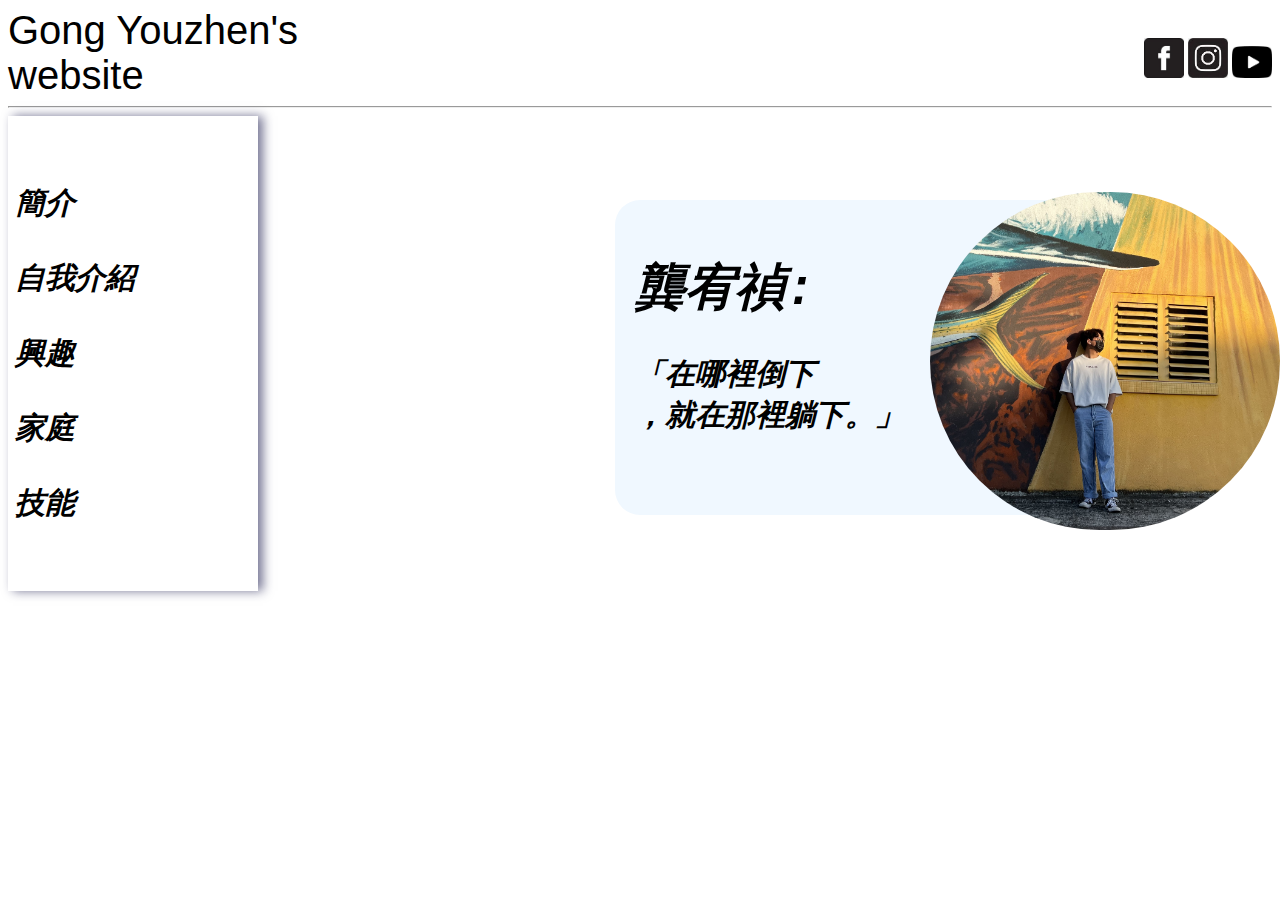
<file: index.html>
<!DOCTYPE html>
<html lang="en">
<head>
    <meta charset="UTF-8">
    <meta name="viewport" content="width=device-width, initial-scale=1.0">
    <title>11+3B017003+龔宥禎</title>
    <link rel="stylesheet" href="p.css">
    <div class="header">
        <div class="gong">
            Gong Youzhen's<br>
            website        
        </div>
        <div class="fb">
            <a href="https://www.facebook.com/profile.php?id=100007241942270" target="_blank"><img src="facebook-social-media-icon-design-template-vector-png_127037.jpg" width="40px"></a>
            <a href="https://www.instagram.com/sb_911118/"><img src="下載.jpg" width="40px"></a>
            <a href="https://www.youtube.com/channel/UCI19k43XNnHUoQeyhTyNmmA"><img src="images.png" width="40px"></a>
        </div>
    </div>
        
    <hr>
</head>
<aside>
    <div class="side-menu">
        <nav>
            <a href="index.html"><i class="tou fab fa-affiliatetheme"></i>簡介</a>
            <a href="自我介紹.html"><i class="tou fab fa-alipay"></i>自我介紹</a>
            <a href="興趣.html"><i class="tou fas fa-ambulance"></i>興趣</a>
            <a href="家庭.html"><i class="tou fas fa-american-sign-language-interpreting"></i>家庭</a>
            <a href="技能.html"><i class="tou fab fa-angellist"></i>技能</a>
        </nav>
    </div>
</aside>
<body>
    <div class="text">
        <h1 class="size1"> 龔宥禎:</h1>
        <h2 class="size2">「在哪裡倒下<br>，就在那裡躺下。」</h2>
    </div>
    <div>
        <img class="pic1"src="照片.jpg">
    </div>   
</body>
</html>
</file>
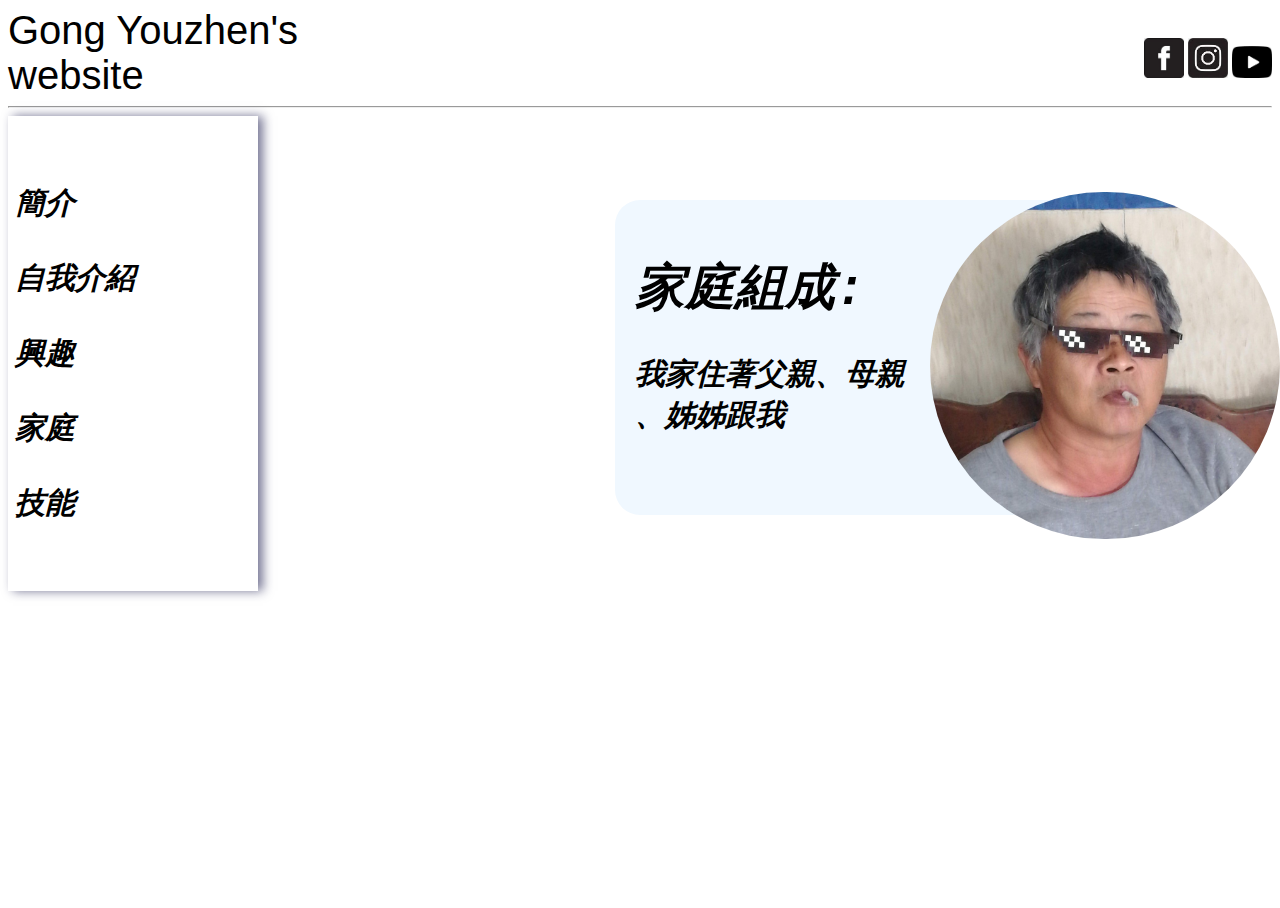
<file: 家庭.html>
<!DOCTYPE html>
<html lang="en">
<head>
    <meta charset="UTF-8">
    <meta http-equiv="X-UA-Compatible" content="IE=edge">
    <meta name="viewport" content="width=device-width, initial-scale=1.0">
    <title>Document</title>
    <link rel="stylesheet" href="p.css">
    <div class="header">
        <div class="gong">
            Gong Youzhen's<br>
            website        
        </div>
        <div class="fb">
            <a href="https://www.facebook.com/profile.php?id=100007241942270" target="_blank"><img src="facebook-social-media-icon-design-template-vector-png_127037.jpg" width="40px"></a>
            <a href="https://www.instagram.com/sb_911118/"><img src="下載.jpg" width="40px"></a>
            <a href="https://www.youtube.com/channel/UCI19k43XNnHUoQeyhTyNmmA"><img src="images.png" width="40px"></a>
        </div>
    </div>
    <hr>
</head>
<aside>
    <div class="side-menu">
        <nav>
            <a href="index.html"><i class="tou fab fa-affiliatetheme"></i>簡介</a>
            <a href="自我介紹.html"><i class="tou fab fa-alipay"></i>自我介紹</a>
            <a href="興趣.html"><i class="tou fas fa-ambulance"></i>興趣</a>
            <a href="家庭.html"><i class="tou fas fa-american-sign-language-interpreting"></i>家庭</a>
            <a href="技能.html"><i class="tou fab fa-angellist"></i>技能</a>
        </nav>
    </div>
</aside>
<body>
    <div class="text">
        <h1 class="size1">家庭組成:</h1>
        <h2 class="size2">我家住著父親、母親<br>、姊姊跟我</h2>
    </div>
    <div>
        <img class="pic1" src="S__4374541.jpg">
    </div>  
</body>
</html>
</file>
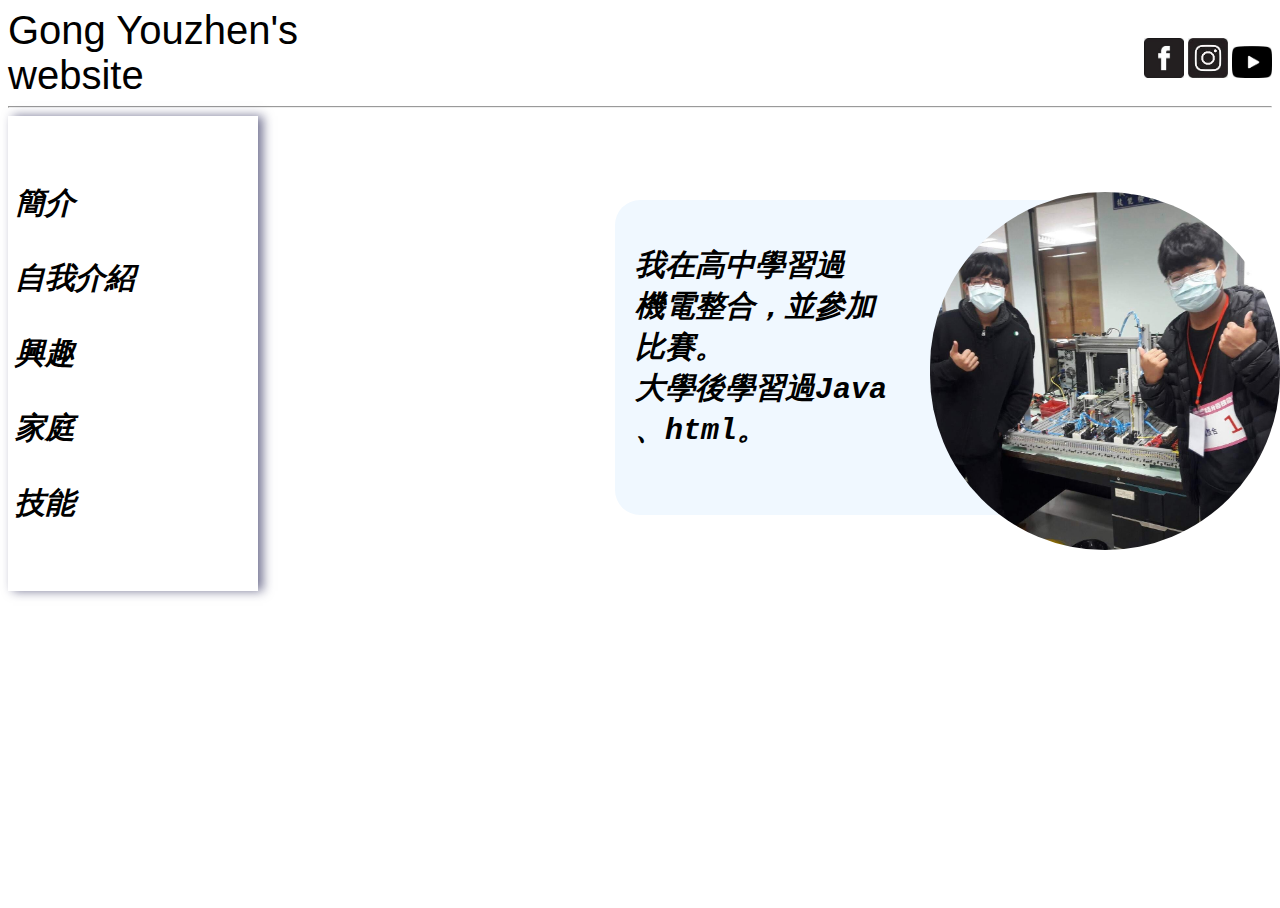
<file: 技能.html>
<!DOCTYPE html>
<html lang="en">
<head>
    <meta charset="UTF-8">
    <meta http-equiv="X-UA-Compatible" content="IE=edge">
    <meta name="viewport" content="width=device-width, initial-scale=1.0">
    <title>Document</title>
    <link rel="stylesheet" href="p.css">
    <div class="header">
        <div class="gong">
            Gong Youzhen's<br>
            website        
        </div>
        <div class="fb">
            <a href="https://www.facebook.com/profile.php?id=100007241942270" target="_blank"><img src="facebook-social-media-icon-design-template-vector-png_127037.jpg" width="40px"></a>
            <a href="https://www.instagram.com/sb_911118/"><img src="下載.jpg" width="40px"></a>
            <a href="https://www.youtube.com/channel/UCI19k43XNnHUoQeyhTyNmmA"><img src="images.png" width="40px"></a>
        </div>
    </div>
    <hr>
</head>
<aside>
    <div class="side-menu">
        <nav>
            <a href="index.html"><i class="tou fab fa-affiliatetheme"></i>簡介</a>
            <a href="自我介紹.html"><i class="tou fab fa-alipay"></i>自我介紹</a>
            <a href="興趣.html"><i class="tou fas fa-ambulance"></i>興趣</a>
            <a href="家庭.html"><i class="tou fas fa-american-sign-language-interpreting"></i>家庭</a>
            <a href="技能.html"><i class="tou fab fa-angellist"></i>技能</a>
        </nav>
    </div>
</aside>
<body>
    <div class="text">
        <h2 class="size2">我在高中學習過<br>機電整合，並參加<br>比賽。<br>大學後學習過Java<br>、html。</h2>
    </div>
    <div>
        <img class="pic1" src="S__4374542.jpg">
    </div> 
</body>
</html>
</file>
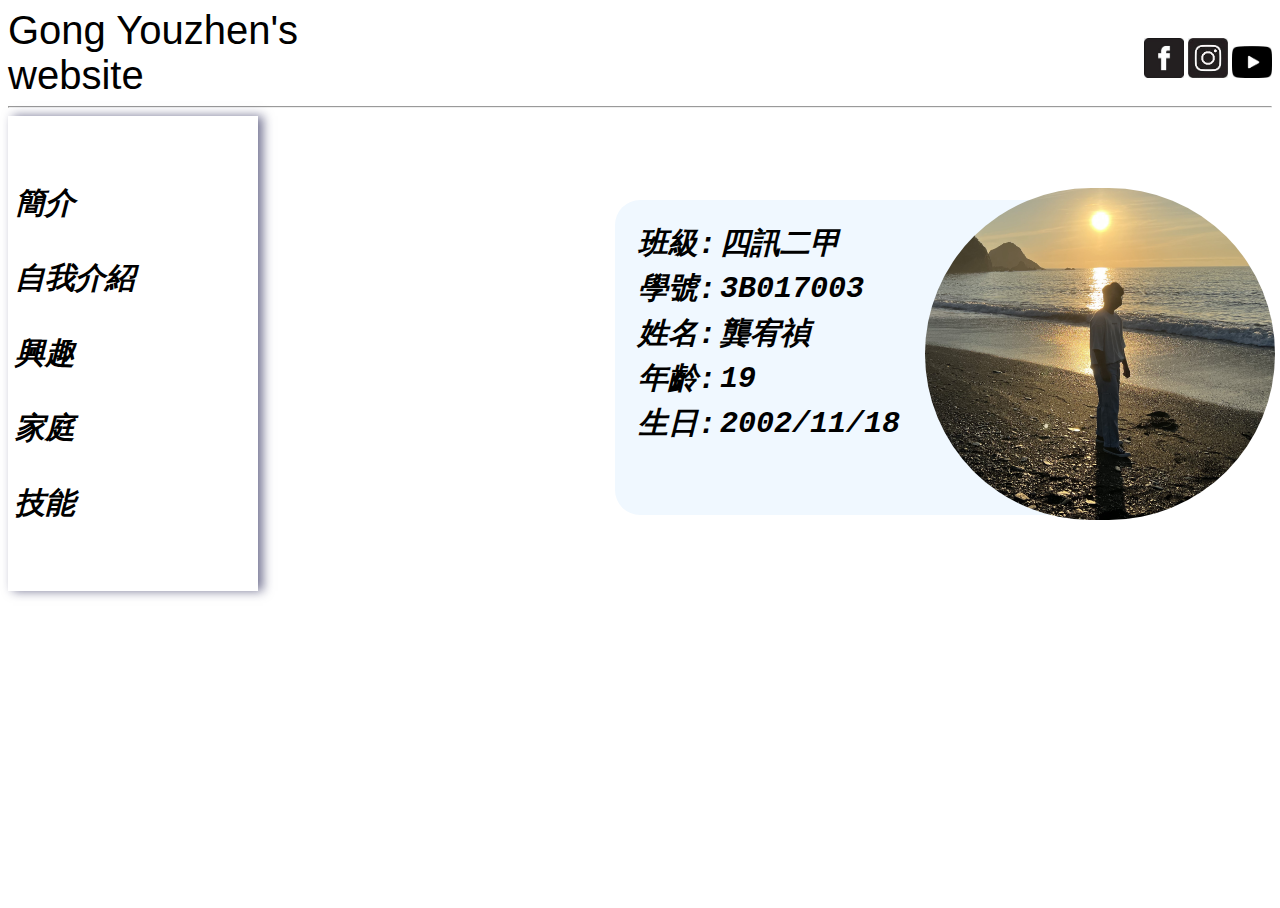
<file: 自我介紹.html>
<!DOCTYPE html>
<html lang="en">
<head>
    <meta charset="UTF-8">
    <meta http-equiv="X-UA-Compatible" content="IE=edge">
    <meta name="viewport" content="width=device-width, initial-scale=1.0">
    <title>自我介紹</title>
    <link rel="stylesheet" href="p.css">
    <div class="header">
        <div class="gong">
            Gong Youzhen's<br>
            website        
        </div>
        <div class="fb">
            <a href="https://www.facebook.com/profile.php?id=100007241942270" target="_blank"><img src="facebook-social-media-icon-design-template-vector-png_127037.jpg" width="40px"></a>
            <a href="https://www.instagram.com/sb_911118/"><img src="下載.jpg" width="40px"></a>
            <a href="https://www.youtube.com/channel/UCI19k43XNnHUoQeyhTyNmmA"><img src="images.png" width="40px"></a>
        </div>
    </div>
    <hr>
</head>

<body class="back1">
    <aside>
        <div class="side-menu">
            <nav>
                <a href="index.html"><i class="tou fab fa-affiliatetheme"></i>簡介</a>
                <a href="自我介紹.html"><i class="tou fab fa-alipay"></i>自我介紹</a>
                <a href="興趣.html"><i class="tou fas fa-ambulance"></i>興趣</a>
                <a href="家庭.html"><i class="tou fas fa-american-sign-language-interpreting"></i>家庭</a>
                <a href="技能.html"><i class="tou fab fa-angellist"></i>技能</a>
            </nav>
        </div>
    </aside>
    <div class="int">
        <table>
            <tr>
                <td>班級:</td>
                <td>四訊二甲</td>
            </tr>
            <tr>
                <td>學號:</td>
                <td>3B017003</td>
            </tr>
            <tr>
                <td>姓名:</td>
                <td>龔宥禎</td>
            </tr>
            <tr>
                <td>年齡:</td>
                <td>19</td>
            </tr>
            <tr>
                <td>生日:</td>
                <td>2002/11/18</td>
            </tr>
        </table>
        <div>
            <img class="pic2"src="照片1.jpg">
        </div>     
    </div>
</body>
</html>
</file>
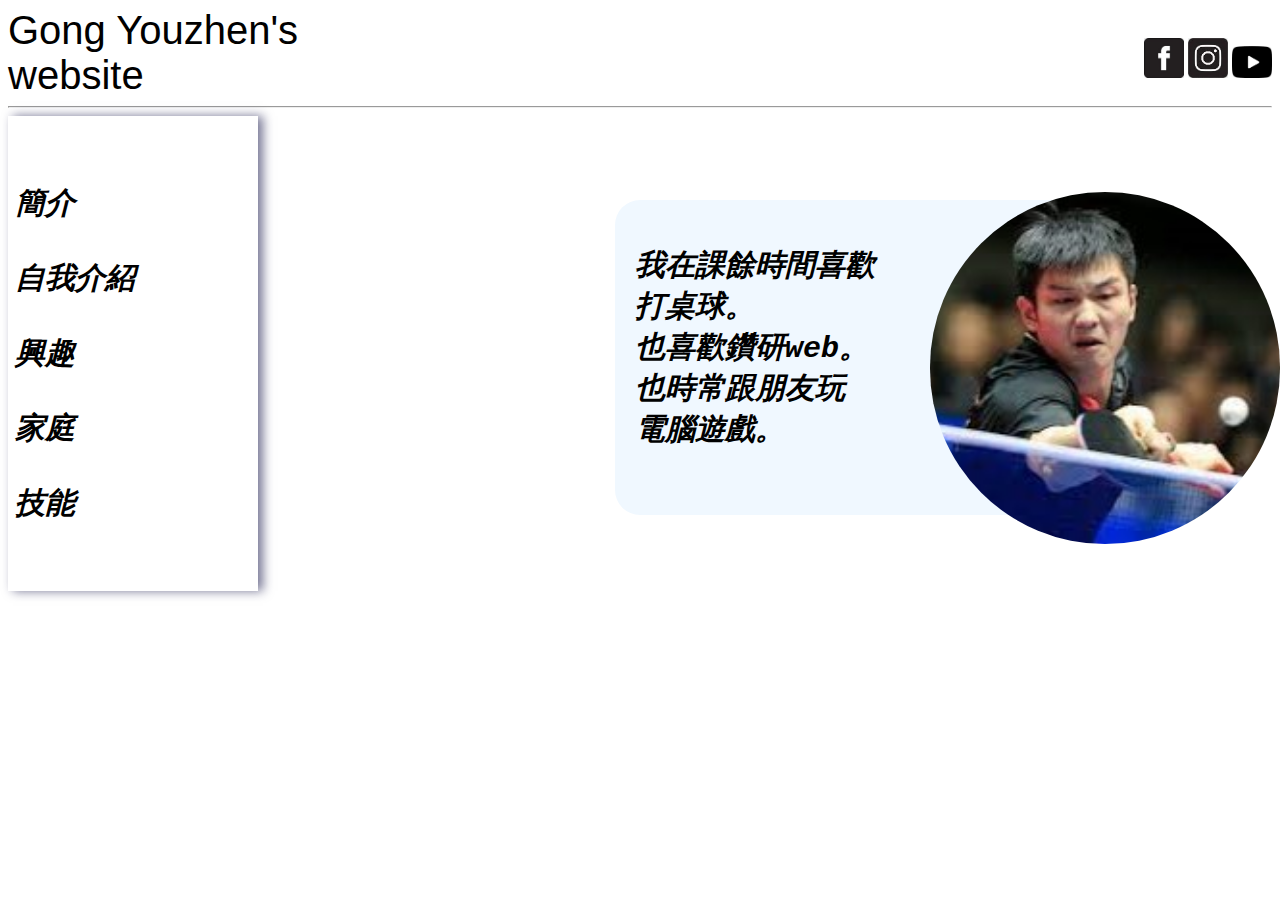
<file: 興趣.html>
<!DOCTYPE html>
<html lang="en">
<head>
    <meta charset="UTF-8">
    <meta http-equiv="X-UA-Compatible" content="IE=edge">
    <meta name="viewport" content="width=device-width, initial-scale=1.0">
    <title>Document</title>
    <link rel="stylesheet" href="p.css">
    <div class="header">
        <div class="gong">
            Gong Youzhen's<br>
            website        
        </div>
        <div class="fb">
            <a href="https://www.facebook.com/profile.php?id=100007241942270" target="_blank"><img src="facebook-social-media-icon-design-template-vector-png_127037.jpg" width="40px"></a>
            <a href="https://www.instagram.com/sb_911118/"><img src="下載.jpg" width="40px"></a>
            <a href="https://www.youtube.com/channel/UCI19k43XNnHUoQeyhTyNmmA"><img src="images.png" width="40px"></a>
        </div>
    </div>
    <hr>
</head>
<aside>
    <div class="side-menu">
        <nav>
            <a href="index.html"><i class="tou fab fa-affiliatetheme"></i>簡介</a>
            <a href="自我介紹.html"><i class="tou fab fa-alipay"></i>自我介紹</a>
            <a href="興趣.html"><i class="tou fas fa-ambulance"></i>興趣</a>
            <a href="家庭.html"><i class="tou fas fa-american-sign-language-interpreting"></i>家庭</a>
            <a href="技能.html"><i class="tou fab fa-angellist"></i>技能</a>
        </nav>
    </div>
</aside>
<body>
    <div class="text">
        <h2 class="size2">我在課餘時間喜歡<br>打桌球。<br>也喜歡鑽研web。<br>也時常跟朋友玩<br>電腦遊戲。</h2>
    </div>
    <div>
        <img class="pic3" src="下載 (1).jpg">
    </div>  
</body>
</html>
</file>
<file: p.css>
header {
    display:flex;
    
}

.gong {
    font-size: 40px;
    font-family:Impact, Haettenschweiler, 'Arial Narrow Bold', sans-serif;
    display: inline-block;
    
}
.fb {
    display: inline-block;
    margin-top: 30px;
    float: right;
}
html, body{
    height: 100%;
}

.side-menu{
    font-weight:bold ;
    font-style: italic;
    font-size: 30px;
    font-family:Microsoft JhengHei;
    width: 250px;
    height: 100%;
    padding: 50px 0;
    box-sizing: border-box;
    /* background: linear-gradient(45deg, #ccab84,#c2196c); */
    display: flex;
    flex-direction: column;
    box-shadow: 5px 0px 10px hsla(240, 50%, 20%, .6); 
}
.side-menu input, .side-menu button{
    border: none;
    padding: 5px 10px;
    background-color: transparent;
    color: #fff;
}
.side-menu input:focus, .side-menu button:focus{
    outline: none;
}
.side-menu input::placeholder{
    color: #fff;
}
.side-menu input{
    width: 230em;
}
.side-menu button{
    width: 50em;
}
nav a{
    display: block;
    padding: 17px;
    color: rgb(0, 0, 0);
    text-decoration: none;
    position: relative;
}

nav a + a::before{
    content: '';
    position: absolute;
    top: 0;
    right: 10px;
    left: 10px;
    border-top: 1px solid rgba(255, 255, 255, .4) ;
}
nav a .tou{
    
    font-size: 20px;
    margin-right: -0.5em;
    transform: scale(0);
    transition: .3s;
}
nav a:hover .tou{
    
    margin-right: 0em;
    transform: scale(1);
}
.text {
    padding: 20px 20px 20px 20px;
    font-style: italic;
    font-family: 'Courier New', Courier, monospace;
    width: 500px;
    height: 275px;
    border: 5px;
    position: absolute;
    top: 200px;
    right:125px;
    background-color: aliceblue;
    border-radius: 25px;
}
.size1 {
    font-size: 50px;
}
.size2 {
    font-size: 30px;
}
.pic1 {
    border-radius: 300px;
    width: 350px;
    position: absolute;
    top: 12em;
    right:0em;
    display: flex;
}
body{
    background-image:url(https://static.coderbridge.com/img/happycoder/images/python101/coding101.jpeg);
    background-repeat: no-repeat;
    background-attachment: fixed;
    background-position: center;
    background-size: cover;
}
.int {
    padding: 20px 20px 20px 20px;
    font-style: italic;
    font-family: 'Courier New', Courier, monospace;
    width: 500px;
    height: 275px;
    border: 5px;
    position: absolute;
    top: 200px;
    right:125px;
    background-color: aliceblue;
    border-radius: 25px;
    font-size: 30px;
    font-weight: bold;
}
.pic2 {
    border-radius: 300px;
    width: 350px;
    position: absolute;
    top: -0.4em;
    right:-4em;
    display: flex;
}
.pic3 {
    border-radius: 300px;
    width: 350px;
    position: absolute;
    top: 12em;
    right:0em;
    display: flex;
}
</file>
